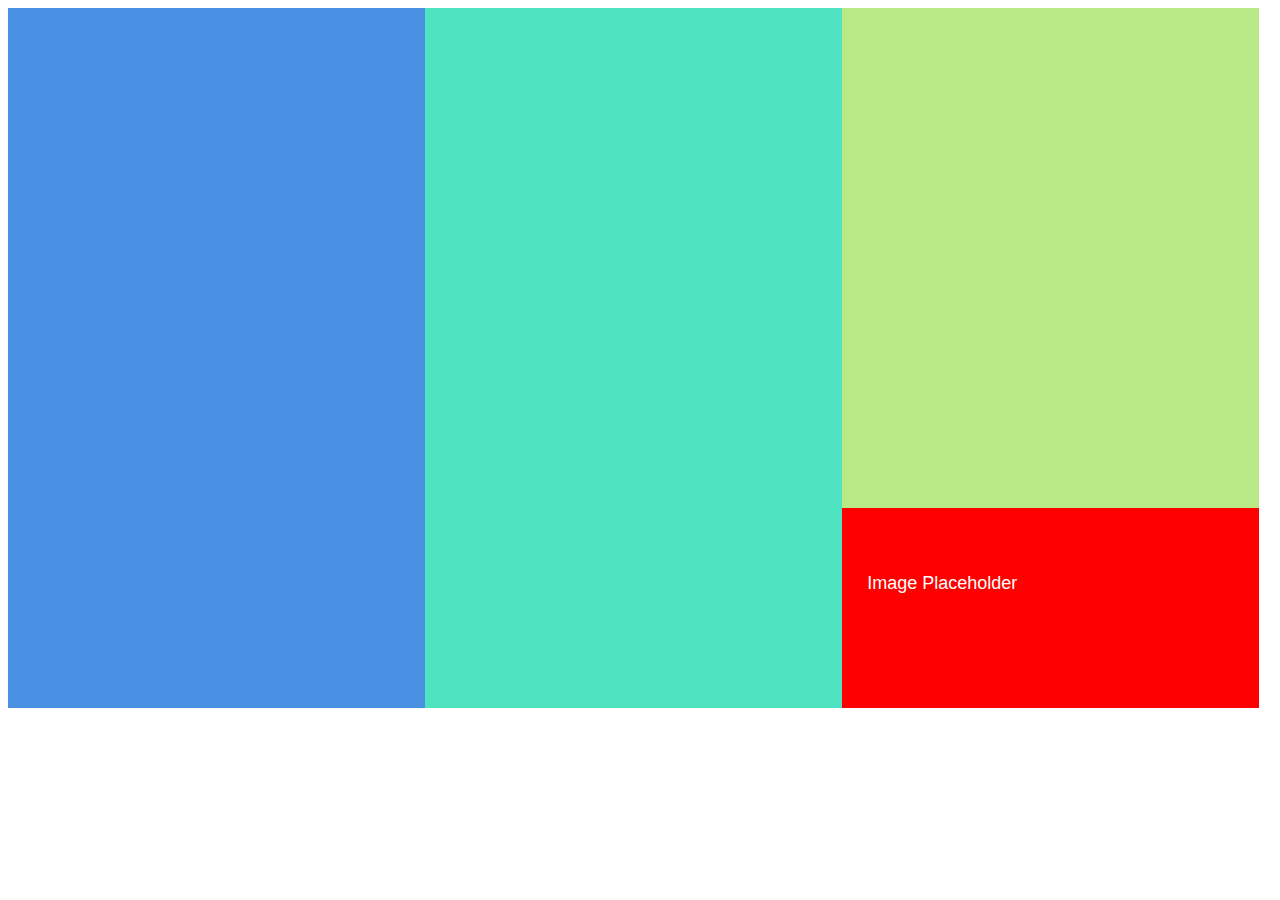
<file: second/index.html>
<!-- Put your HTML HERE, make sure to connect your style.css sheet -->
<!DOCTYPE html>
<html>
  <head>
    <meta charset="utf-8">
    <title>Second page</title>
    <link rel="stylesheet" type="text/css" href="style.css">
  </head>

  <body>
    <div class="left-blue">
      </div>
    <div class="middle-green">
      </div>
    <div class="right-puse">
      </div>
    <div class="image-holder">
      <a class="userLink">
        Image Placeholder
      </a>
      </div>
  </body>

</html>
</file>
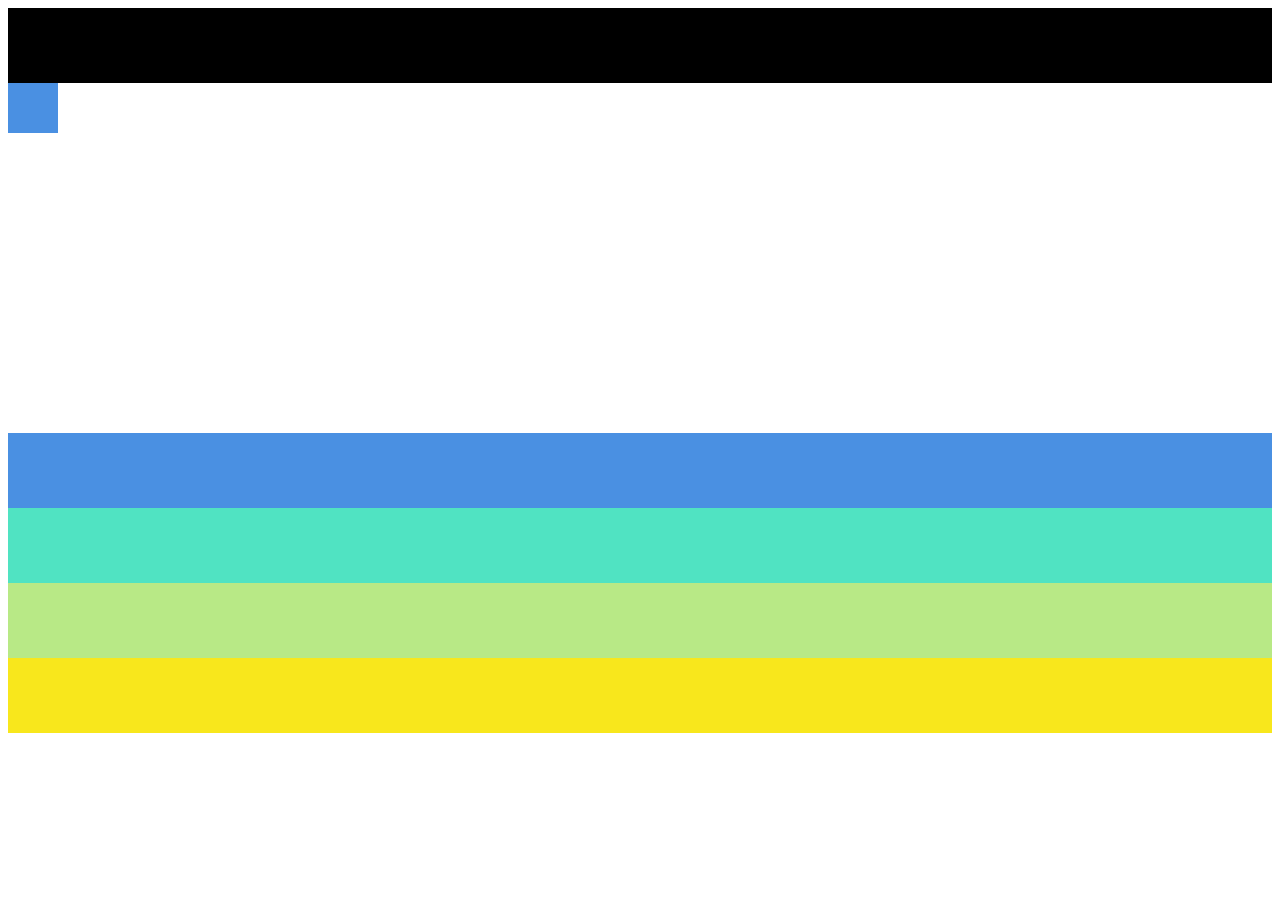
<file: third/index.html>
<!-- Put your HTML HERE, make sure to connect your style.css sheet -->
<!DOCTYPE html>
<html>
  <head>
    <meta charset="utf-8">
    <title>Third Page</title>
    <link rel="stylesheet" type="text/css" href="style.css">
  </head>
  <body>
    <div class="top">
    </div>
    <div class="box-top">
    </div>
    <div class="text-box">
    </div>
    <div class="blue">
    </div>
    <div class="green">
    </div>
    <div class="light-green">
    </div>
    <div class="yellow">
    </div>

  </body>
</html>
</file>
<file: second/style.css>
.left-blue {
    height: 700px;
    width: 33%;
    float: left;
    background-color: #4A90E2;
}

.middle-green {
    height: 700px;
    width: 33%;
    float: left;
    background-color: #50E3C2;
}

.right-puse{
    height: 500px;
    width: 33%;
    float: left;
    background-color: #B8E986;
}
.image-holder {
    height: 200px;
    width: 33%;
    float: left;
    background-color: red;
}

a.userLink {
    width: 200px;
    height: 150px;
    display: table-cell;
    font: 18px arial, sans-serif;
    vertical-align:middle;
    text-align:center;
    color: #FFFFFF;
    text-decoration: none;
}
</file>
<file: third/style.css>
.top {
    height: 75px;
    width: 100%;
    background-color: black;
}

.box-top {
    height: 50px;
    width: 50px;
    float: left;
    background-color: #4A90E2;
}

.text-box {
    height: 300px;
    width: 100%;
    float: left;
    background-color: white;
}
.blue {
    height: 75px;
    width: 100%;
    float: left;
    background-color: #4A90E2;
}

.green {
    height: 75px;
    width: 100%;
    float: left;
    background-color: #50E3C2;
}

.light-green {
    height: 75px;
    width: 100%;
    float: left;
    background-color: #B8E986;
}

.yellow {
    height: 75px;
    width: 100%;
    float: left;
    background-color: #F8E71C;
}
</file>
